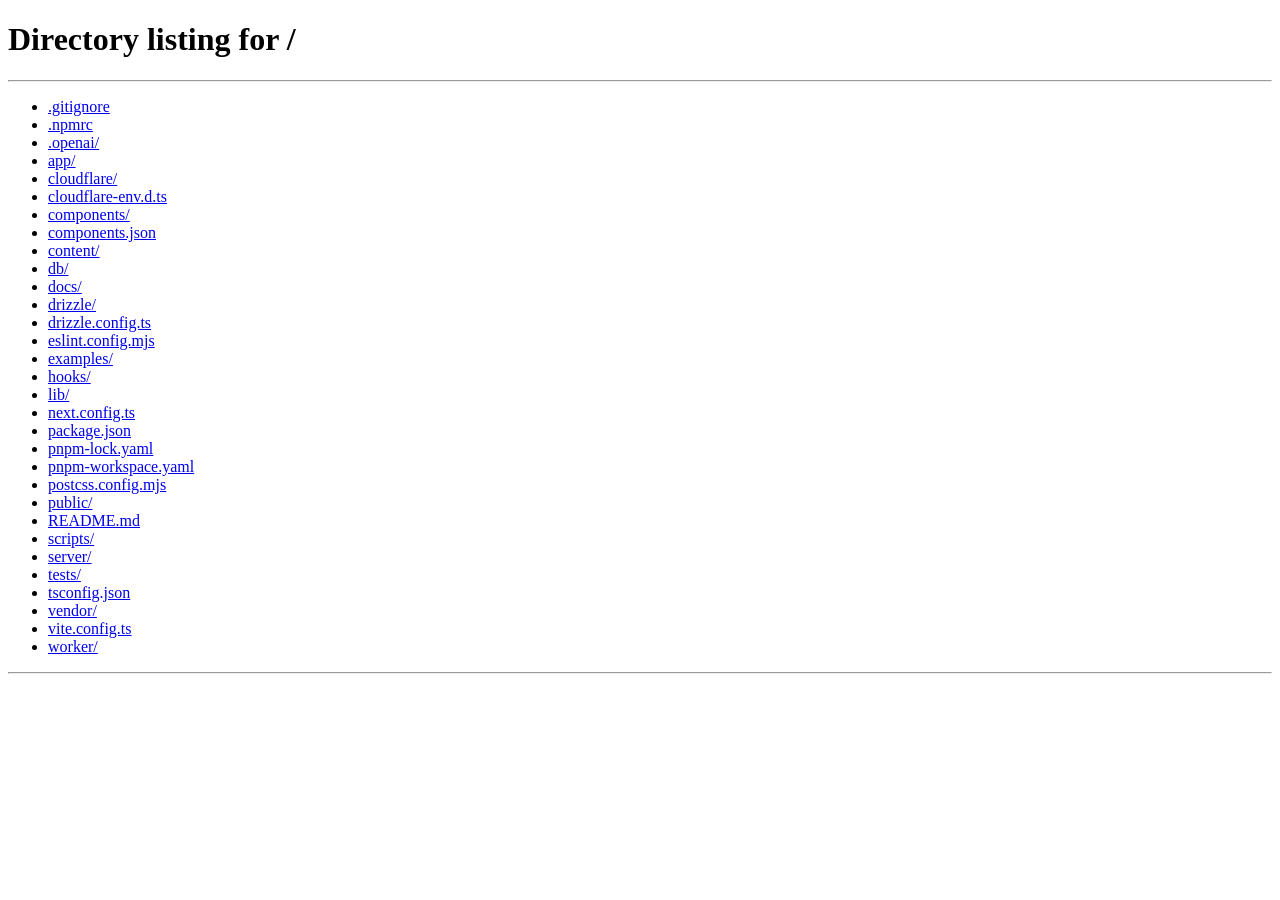
<file: content/lookup.html>
<!doctype html><html lang="en"><head><meta charset="utf-8"><meta http-equiv="refresh" content="0;url=/"><meta name="viewport" content="width=device-width,initial-scale=1"><title>ClientFlock</title></head><body><p><a href="/">Continue to ClientFlock</a></p><script>location.replace("/");</script></body></html>
</file>
